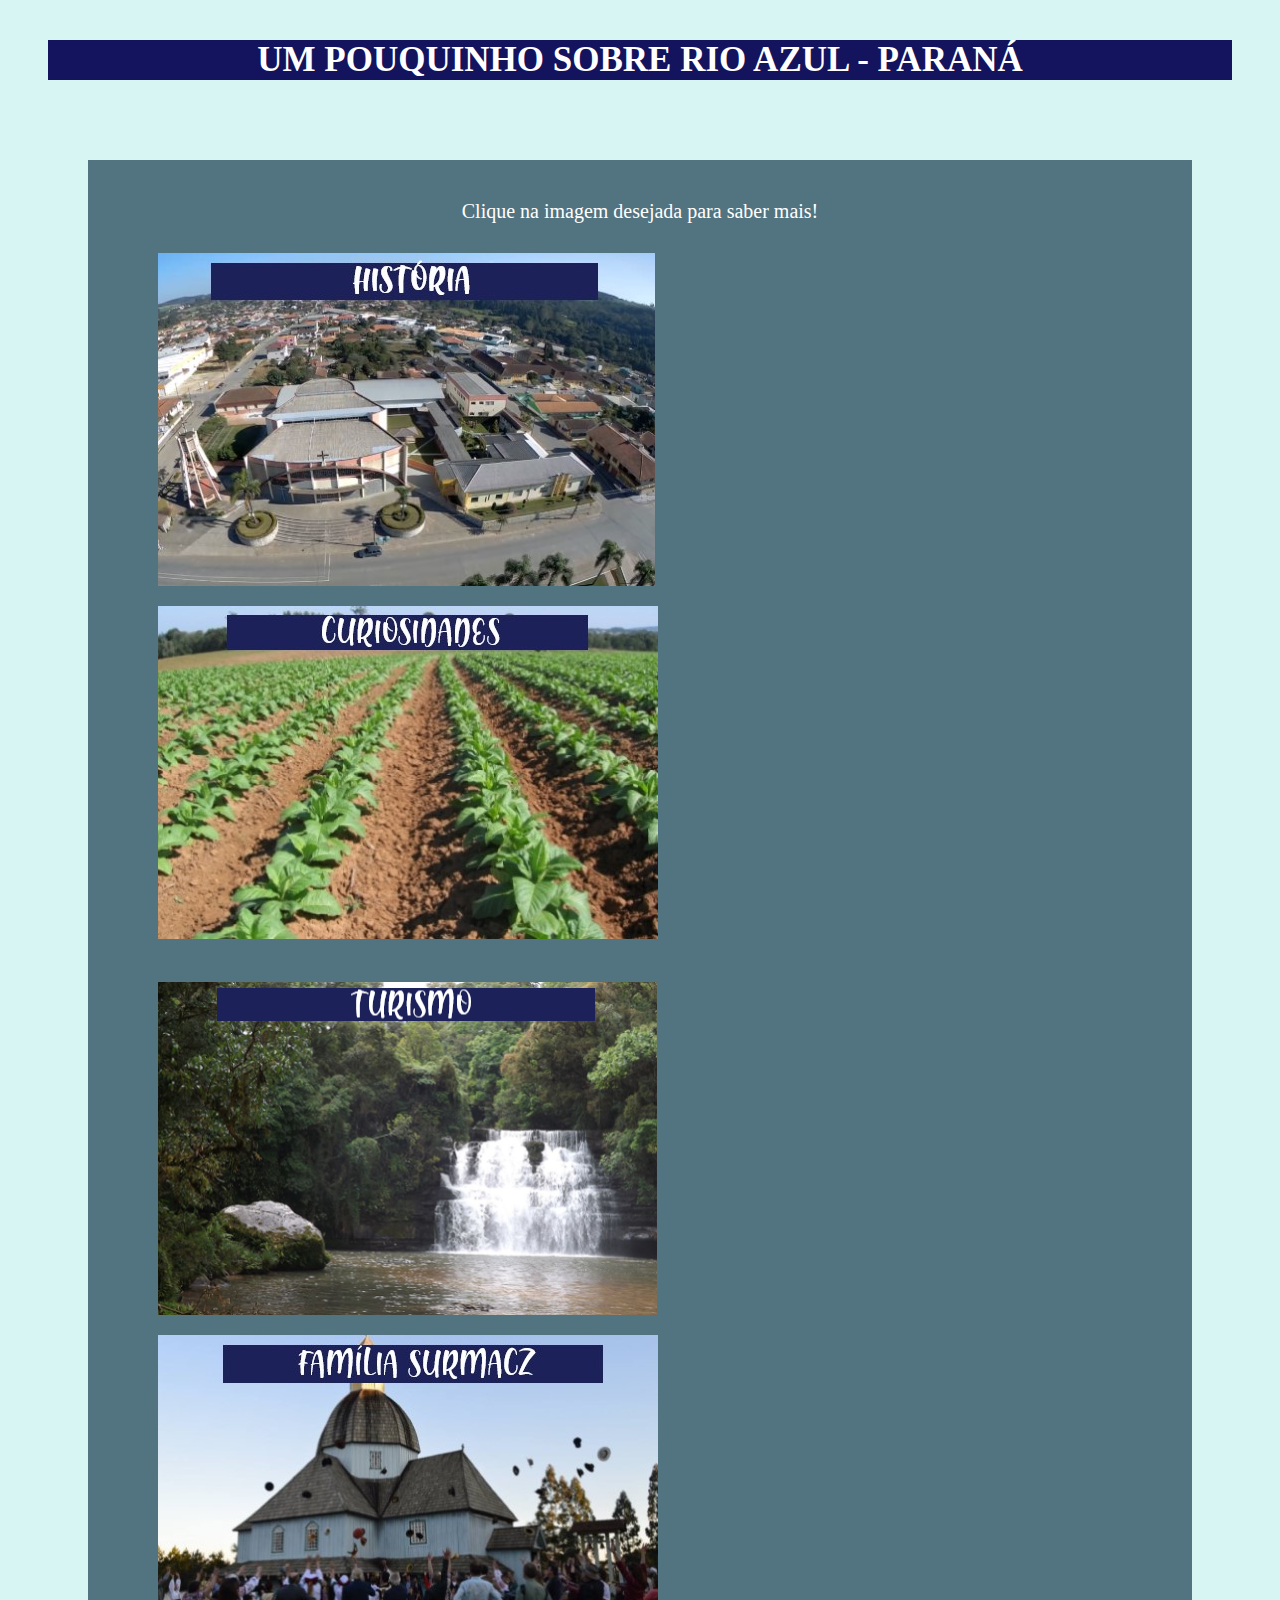
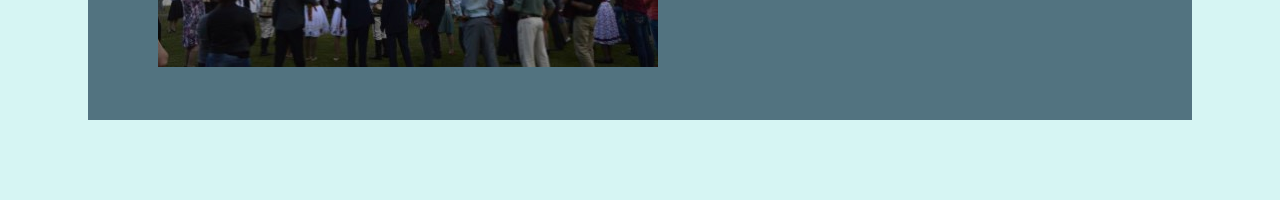
<file: index.html>
<!DOCTYPE html>
<html lang="pt-BR">
<head>
    <meta charset="UTF-8">
    <meta http-equiv="X-UA-Compatible" content="IE=edge">
    <meta name="viewport" content="width=device-width, initial-scale=1.0">
    <title>Rio Azul</title>
    <link rel="icon" href="img-Rio Azul/favicon.ico" image="/x-icon">
    <link rel="stylesheet" href="css/style.css">
</head>
<body>
    <h1>UM POUQUINHO SOBRE RIO AZUL - PARANÁ</h1>
        <div id="paginainicial">
            <p id="especial">Clique na imagem desejada para saber mais!</p>
            <figure>
                <a href="História.html"><img class="inicial" src="img-Rio Azul/história.jpg" align="left"></a>
            </figure>
            <figure>
                <a href="Curiosidades.html"><img class="inicial" src="img-Rio Azul/fumo.jpg"></a>
            </figure>
            <figure>
                <a href="Turismo.html"><img class="inicial" src="img-Rio Azul/turismo.png" align="left"></a>
            </figure>
            <figure>
                <a href="Família_Surmacz.html"><img class="inicial" src="img-Rio Azul/surmacz.jpg"></a>
            </figure>
        </div>
</body>
</html>
</file>
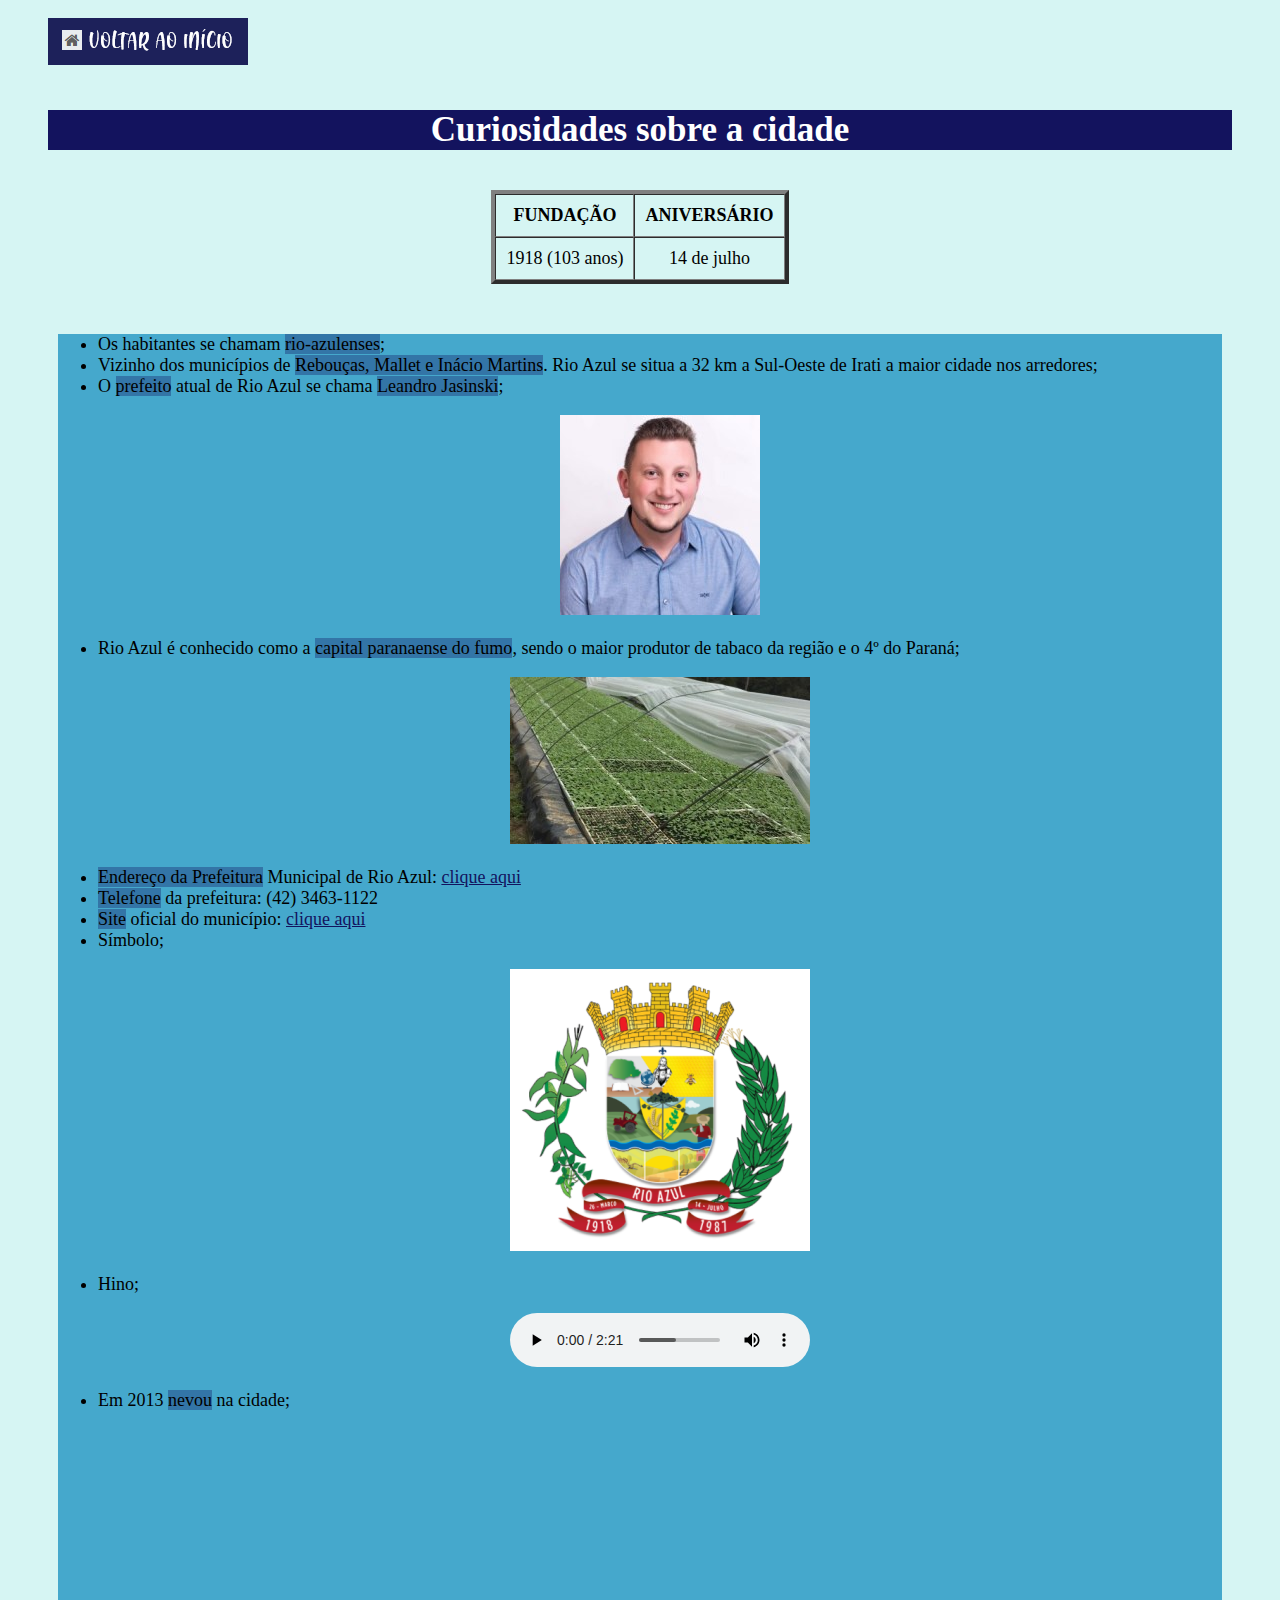
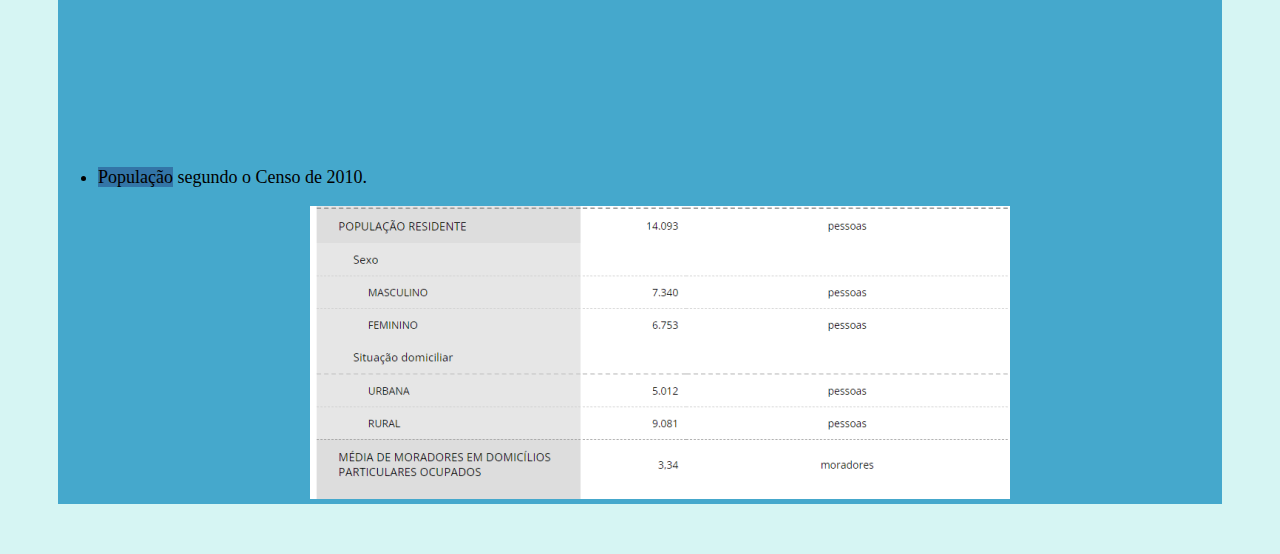
<file: Curiosidades.html>
<!DOCTYPE html>
<html lang="pt-BR">
<head>
    <meta charset="UTF-8">
    <meta http-equiv="X-UA-Compatible" content="IE=edge">
    <meta name="viewport" content="width=device-width, initial-scale=1.0">
    <title>Curiosidades</title>
    <link rel="icon" href="img-Rio Azul/favicon.ico" image="/x-icon">
    <link rel="stylesheet" href="css/style.css">
</head>
<body>
    
    <figure>
        <a href="index.html"><img src="img-Rio Azul/inicio.png" alt="inicio"></a>
    </figure>
    
        <h1>Curiosidades sobre a cidade</h1>

            <table border="4" cellspacing="0" cellpadding="10" align="center">
                <tr>
                    <th>FUNDAÇÃO</th>
                    <th>ANIVERSÁRIO</th>
                </tr>
                <tr>
                    <td>1918 (103 anos)</td>
                    <td align="center">14 de julho</td>
                </tr>
            </table>

            <div class="historia1">
                <ul>
                    <li>Os habitantes se chamam <span>rio-azulenses</span>;</li>
                    <li>Vizinho dos municípios de <span>Rebouças, Mallet e Inácio Martins</span>. Rio Azul se situa a 32 km a Sul-Oeste de Irati a maior cidade nos arredores;</li>
                    <li>O <span>prefeito</span> atual de Rio Azul se chama <span>Leandro Jasinski</span>;</li>
                    <figure>
                        <p class="historia"><img src="img-Rio Azul/prefeito.jpg" alt="prefeito"></p>
                    </figure>
                    <li>Rio Azul é conhecido como a <span>capital paranaense do fumo</span>, sendo o maior produtor de tabaco da região e o 4º do Paraná;</li>
                    <figure>
                        <p class="historia"><img src="img-Rio Azul/tabaco.jpg" alt="tabaco"></p>
                    </figure>
                    <adress>
                        <footer>
                            <li><span>Endereço da Prefeitura</span> Municipal de Rio Azul: <a class="site" href="https://www.google.com/maps/place/R.+Guilherme+Pereira,+482,+Rio+Azul+-+PR,+84560-000/@-25.7232706,-50.7903943,17z/data=!3m1!4b1!4m9!1m2!2m1!1smapa+rua+Rua+Guilherme+Pereira,+482.+Centro+CEP:+84560-000+Rio+Azul+-+PR!3m5!1s0x94e63113fc621af3:0x53e642e3f51467cb!8m2!3d-25.7232754!4d-50.7882056!15sCkhtYXBhIHJ1YSBSdWEgR3VpbGhlcm1lIFBlcmVpcmEsIDQ4Mi4gQ2VudHJvIENFUDogODQ1NjAtMDAwIFJpbyBBenVsIC0gUFKSARBnZW9jb2RlZF9hZGRyZXNz" target="_blank">clique aqui</a></li>	
                            <li><span>Telefone</span> da prefeitura: (42) 3463-1122</li>
                            <li><span>Site</span> oficial do município: <a class="site" href="https://rioazul.pr.gov.br/" target="_blank">clique aqui</a></li>
                        </footer>
                    </adress>
                    <li>Símbolo;</li>
                    <figure>
                        <p class="historia"><img src="img-Rio Azul/símbolo.png" alt="símbolo"></p>
                    </figure>
                    <li>Hino;</li>
                    <p class="historia">
                        <audio preload="metadata" controls>
                            <source src="audio-Rio Azul/Hino Oficial da Cidade de Rio Azul P.mp3" type="audio/mp3">
                            <source src="audio-Rio Azul/Hino Oficial da Cidade de Rio Azul P.ogg" type="audio/ogg">
                            <source src="audio-Rio Azul/Hino Oficial da Cidade de Rio Azul P[1].wav" type="audio/wav">
                        </audio>
                    </p>
                    <li>Em 2013 <span>nevou</span> na cidade;</li>
                    <p class="historia"> 
                        <iframe width="560" height="315" src="https://www.youtube.com/embed/6cje7JOMU2M" title="YouTube video player" frameborder="0" allow="accelerometer; autoplay; clipboard-write; encrypted-media; gyroscope; picture-in-picture" allowfullscreen></iframe>
                    </p>
                    <li><span>População</span> segundo o Censo de 2010.</li>
                    <figure>
                        <p class="historia"><img src="img-Rio Azul/censo.png" alt="censo"></p>
                    </figure>
                </ul>
            </div>
</body>
</html>
</file>
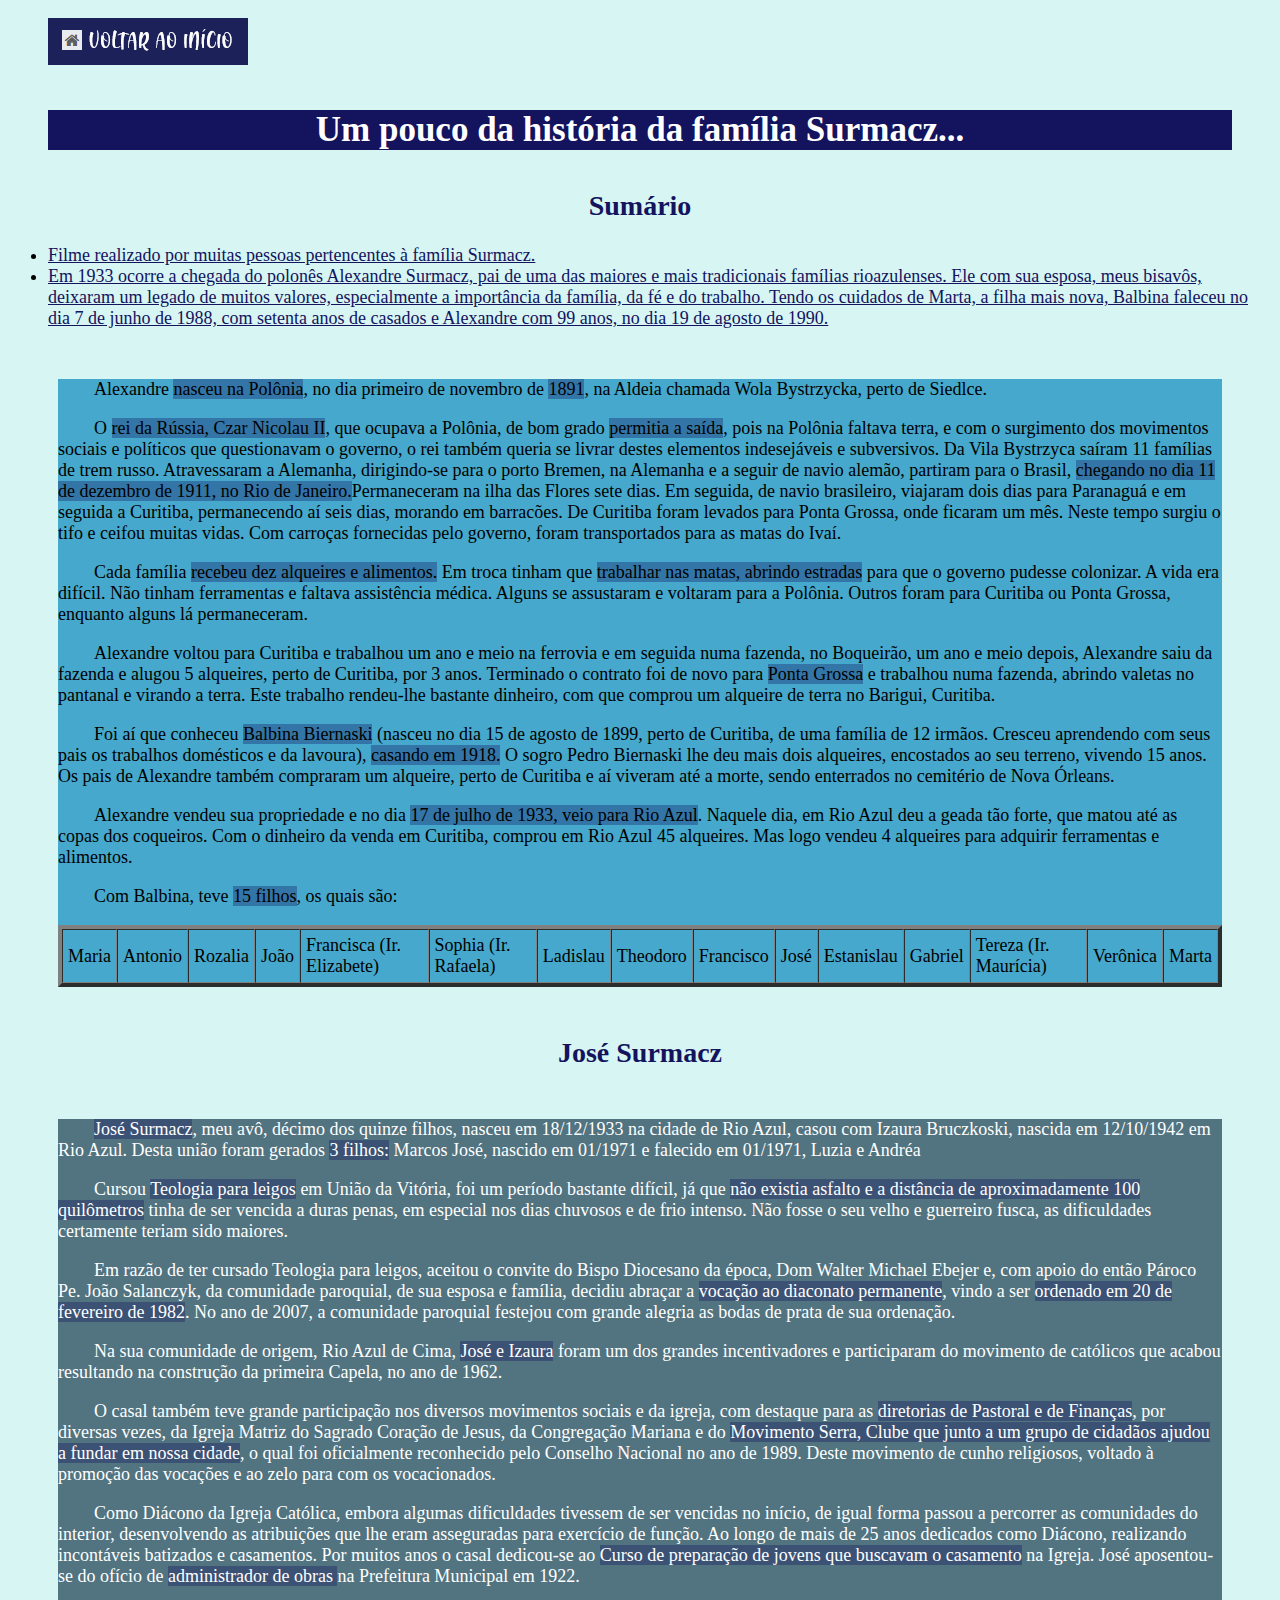
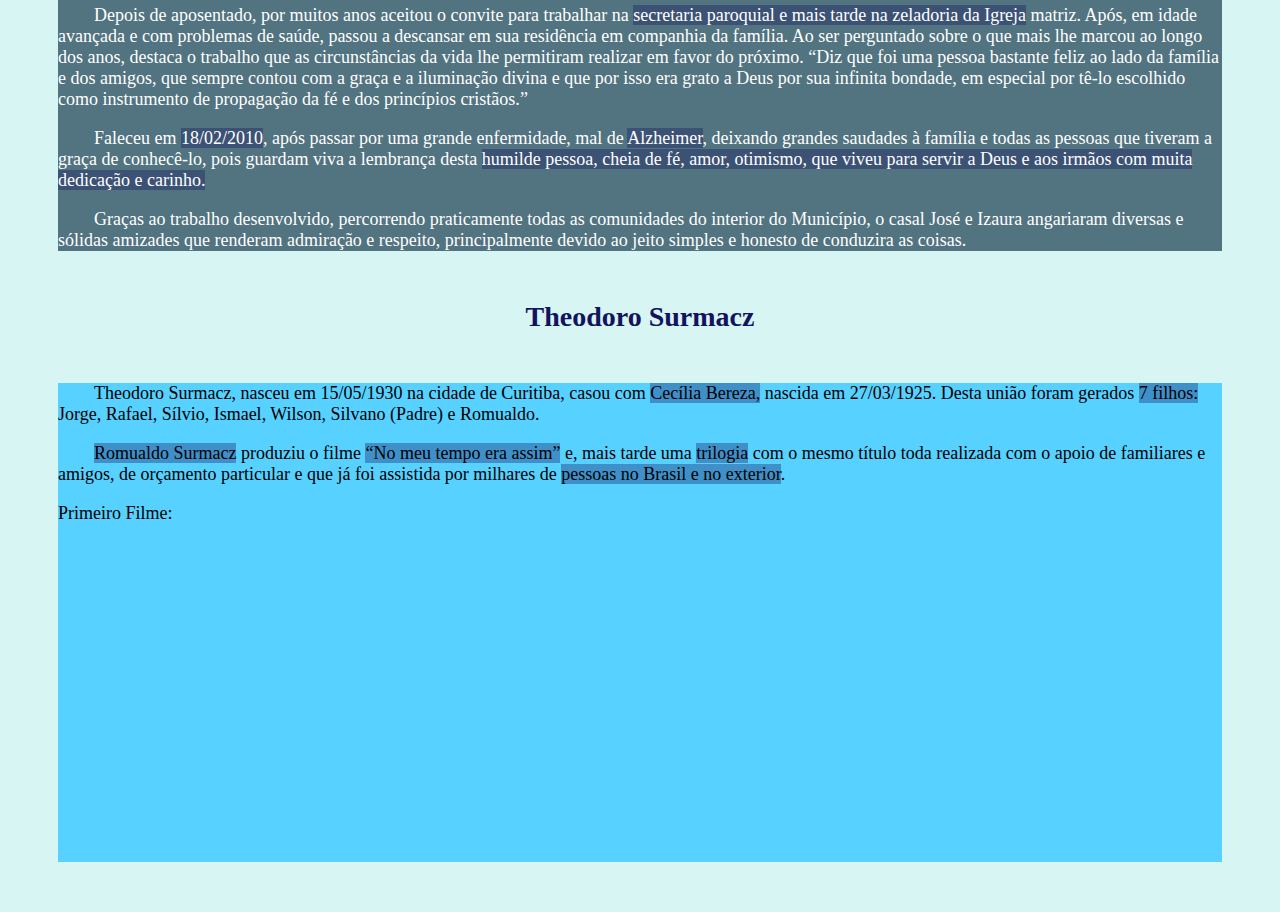
<file: Família_Surmacz.html>
<!DOCTYPE html>
<html lang="pt-BR">
<head>
    <meta charset="UTF-8">
    <meta http-equiv="X-UA-Compatible" content="IE=edge">
    <meta name="viewport" content="width=device-width, initial-scale=1.0">
    <title>Surmacz</title>
    <link rel="icon" href="img-Rio Azul/favicon.ico" image="/x-icon">
    <link rel="stylesheet" href="css/style.css">
</head>
<body>
    
    <figure>
        <a href="index.html"><img src="img-Rio Azul/inicio.png" alt="inicio"></a>
    </figure>

    <h1>Um pouco da história da família Surmacz...</h1>
        
        <h2>Sumário</h2>
            <ul>
                <li><a class="site" href="#filme">Filme realizado por muitas pessoas pertencentes à família Surmacz.</a></li>
                <li><a class="site" href="#alexandre">Em 1933 ocorre a chegada do polonês Alexandre Surmacz, pai de uma das maiores e mais tradicionais famílias rioazulenses. Ele com sua esposa, meus bisavôs, deixaram um legado de muitos valores, especialmente a importância da família, da fé e do trabalho. Tendo os cuidados de Marta, a filha mais nova, Balbina faleceu no dia 7 de junho de 1988, com setenta anos de casados e Alexandre com 99 anos, no dia 19 de agosto de 1990.</a></li>
            </ul>

        <div class="historia1">
            <p><a name="alexandre">&emsp;&emsp;Alexandre</a> <span>nasceu na Polônia</span>, no dia primeiro de novembro de <span>1891</span>, na Aldeia chamada Wola Bystrzycka, perto de Siedlce.</p>
            <p>&emsp;&emsp;O <span>rei da Rússia, Czar Nicolau II</span>, que ocupava a Polônia, de bom grado <span>permitia a saída</span>, pois na Polônia faltava terra, e com o surgimento dos movimentos sociais e políticos que questionavam o governo, o rei também queria se livrar destes elementos indesejáveis e subversivos. Da Vila Bystrzyca saíram 11 famílias de trem russo. Atravessaram a Alemanha, dirigindo-se para o porto Bremen, na Alemanha e a seguir de navio alemão, partiram para o Brasil, <span>chegando no dia 11 de dezembro de 1911, no Rio de Janeiro.</span>Permaneceram na ilha das Flores sete dias. Em seguida, de navio brasileiro, viajaram dois dias para Paranaguá e em seguida a Curitiba, permanecendo aí seis dias, morando em barracões. De Curitiba foram levados para Ponta Grossa, onde ficaram um mês. Neste tempo surgiu o tifo e ceifou muitas vidas. Com carroças fornecidas pelo governo, foram transportados para as matas do Ivaí.</p>
            <p>&emsp;&emsp;Cada família <span>recebeu dez alqueires e alimentos.</span> Em troca tinham que <span>trabalhar nas matas, abrindo estradas</span> para que o governo pudesse colonizar. A vida era difícil. Não tinham ferramentas e faltava assistência médica. Alguns se assustaram e voltaram para a Polônia. Outros foram para Curitiba ou Ponta Grossa, enquanto alguns lá permaneceram.</p>
            <p>&emsp;&emsp;Alexandre voltou para Curitiba e trabalhou um ano e meio na ferrovia e em seguida numa fazenda, no Boqueirão, um ano e meio depois, Alexandre saiu da fazenda e alugou 5 alqueires, perto de Curitiba, por 3 anos. Terminado o contrato foi de novo para <span>Ponta Grossa</span> e trabalhou numa fazenda, abrindo valetas no pantanal e virando a terra. Este trabalho rendeu-lhe bastante dinheiro, com que comprou um alqueire de terra no Barigui, Curitiba.</p>
            <p>&emsp;&emsp;Foi aí que conheceu <span>Balbina Biernaski</span> (nasceu no dia 15 de agosto de 1899, perto de Curitiba, de uma família de 12 irmãos. Cresceu aprendendo com seus pais os trabalhos domésticos e da lavoura), <span>casando em 1918.</span> O sogro Pedro Biernaski lhe deu mais dois alqueires, encostados ao seu terreno, vivendo 15 anos. Os pais de Alexandre também compraram um alqueire, perto de Curitiba e aí viveram até a morte, sendo enterrados no cemitério de Nova Órleans.</p> 
            <p>&emsp;&emsp;Alexandre vendeu sua propriedade e no dia <span>17 de julho de 1933, veio para Rio Azul</span>. Naquele dia, em Rio Azul deu a geada tão forte, que matou até as copas dos coqueiros. Com o dinheiro da venda em Curitiba, comprou em Rio Azul 45 alqueires. Mas logo vendeu 4 alqueires para adquirir ferramentas e alimentos.
            <p>&emsp;&emsp;Com Balbina, teve <span>15 filhos</span>, os quais são:</p>
            <table border="4" cellspacing="0" cellpadding="5" align="center">
                <tr>
                    <td>Maria</td>
                    <td>Antonio</td> 
                    <td>Rozalia</td>
                    <td>João</td>
                    <td>Francisca (Ir. Elizabete)</td>
                    <td >Sophia (Ir. Rafaela)</td>
                    <td>Ladislau</td>
                    <td>Theodoro</td>
                    <td>Francisco</td>
                    <td>José</td>
                    <td>Estanislau</td>
                    <td>Gabriel</td>
                    <td>Tereza (Ir. Maurícia)</td>
                    <td>Verônica</td>
                    <td>Marta</td>
                </tr>
            </table>
        </div>
        <h2>José Surmacz</h2>
            <div id="jsurmacz">
                 <p>&emsp;&emsp;<span>José Surmacz</span>, meu avô, décimo dos quinze filhos, nasceu em 18/12/1933 na cidade de Rio Azul, casou com Izaura Bruczkoski, nascida em 12/10/1942 em Rio Azul. Desta união foram gerados <span>3 filhos:</span> Marcos José, nascido em 01/1971 e falecido em 01/1971, Luzia e Andréa </p>
	            <p>&emsp;&emsp;Cursou <span>Teologia para leigos</span> em União da Vitória, foi um período bastante difícil, já que <span>não existia asfalto e a distância de aproximadamente 100 quilômetros</span> tinha de ser vencida a duras penas, em especial nos dias chuvosos e de frio intenso. Não fosse o seu velho e guerreiro fusca, as dificuldades certamente teriam sido maiores.</p>
                <p>&emsp;&emsp;Em razão de ter cursado Teologia para leigos, aceitou o convite do Bispo Diocesano da época, Dom Walter Michael Ebejer e, com apoio do então Pároco Pe. João Salanczyk, da comunidade paroquial, de sua esposa e família, decidiu abraçar a <span>vocação ao diaconato permanente</span>, vindo a ser <span>ordenado em 20 de fevereiro de 1982</span>. No ano de 2007, a comunidade paroquial festejou com grande alegria as bodas de prata de sua ordenação.</p>
	            <p>&emsp;&emsp;Na sua comunidade de origem, Rio Azul de Cima, <span>José e Izaura</span> foram um dos grandes incentivadores e participaram do movimento de católicos que acabou resultando na construção da primeira Capela, no ano de 1962.</p>
	            <p>&emsp;&emsp;O casal também teve grande participação nos diversos movimentos sociais e da igreja, com destaque para as <span>diretorias de Pastoral e de Finanças</span>, por diversas vezes, da Igreja Matriz do Sagrado Coração de Jesus, da Congregação Mariana e do <span>Movimento Serra, Clube que junto a um grupo de cidadãos ajudou a fundar em nossa cidade</span>, o qual foi oficialmente reconhecido pelo Conselho Nacional no ano de 1989. Deste movimento de cunho religiosos, voltado à promoção das vocações e ao zelo para com os vocacionados.</p>
	            <p>&emsp;&emsp;Como Diácono da Igreja Católica, embora algumas dificuldades tivessem de ser vencidas no início, de igual forma passou a percorrer as comunidades do interior, desenvolvendo as atribuições que lhe eram asseguradas para exercício de função. Ao longo de mais de 25 anos dedicados como Diácono, realizando incontáveis batizados e casamentos. Por muitos anos o casal dedicou-se ao <span>Curso de preparação de jovens que buscavam o casamento</span> na Igreja. José aposentou-se do ofício de <span>administrador de obras </span>na Prefeitura Municipal em 1922.</p>
	            <p>&emsp;&emsp;Depois de aposentado, por muitos anos aceitou o convite para trabalhar na <span>secretaria paroquial e mais tarde na zeladoria da Igreja</span> matriz. Após, em idade avançada e com problemas de saúde, passou a descansar em sua residência em companhia da família. Ao ser perguntado sobre o que mais lhe marcou ao longo dos anos, destaca o trabalho que as circunstâncias da vida lhe permitiram realizar em favor do próximo. <q>Diz que foi uma pessoa bastante feliz ao lado da família e dos amigos, que sempre contou com a graça e a iluminação divina e que por isso era grato a Deus por sua infinita bondade, em especial por tê-lo escolhido como instrumento de propagação da fé e dos princípios cristãos.</q></p>
	            <p>&emsp;&emsp;Faleceu em <span>18/02/2010</span>, após passar por uma grande enfermidade, mal de <span>Alzheimer</span>, deixando grandes saudades à família e todas as pessoas que tiveram a graça de conhecê-lo, pois guardam viva a lembrança desta <span>humilde pessoa, cheia de fé, amor, otimismo, que viveu para servir a Deus e aos irmãos com muita dedicação e carinho.</span></p>
	            <p>&emsp;&emsp;Graças ao trabalho desenvolvido, percorrendo praticamente todas as comunidades do interior do Município, o casal José e Izaura angariaram diversas e sólidas amizades que renderam admiração e respeito, principalmente devido ao jeito simples e honesto de conduzira as coisas. </p>
            </div>

        <h2>Theodoro Surmacz</h2>
            <div id="tsurmacz">
                <p>&emsp;&emsp;Theodoro Surmacz, nasceu em 15/05/1930 na cidade de Curitiba, casou com <span>Cecília Bereza,</span> nascida em 27/03/1925. Desta união foram gerados <span>7 filhos:</span> Jorge, Rafael, Sílvio, Ismael, Wilson, Silvano (Padre) e Romualdo.</p> 
                <p>&emsp;&emsp;<span>Romualdo Surmacz</span> produziu o filme <span>“No meu tempo era assim”</span> e, mais tarde uma <span>trilogia</span> com o mesmo título toda realizada com o apoio de familiares e amigos, de orçamento particular e que já foi assistida por milhares de <span>pessoas no Brasil e no exterior</span>.</p> 
                <p><a name="filme">Primeiro Filme:</a></p>
                <p class="historia"><iframe width="560" height="315" src="https://www.youtube.com/embed/7XwJN4IOtDs" title="YouTube video player" frameborder="0" allow="accelerometer; autoplay; clipboard-write; encrypted-media; gyroscope; picture-in-picture" allowfullscreen></iframe></p>
            </div>
</body>
</html>
</file>
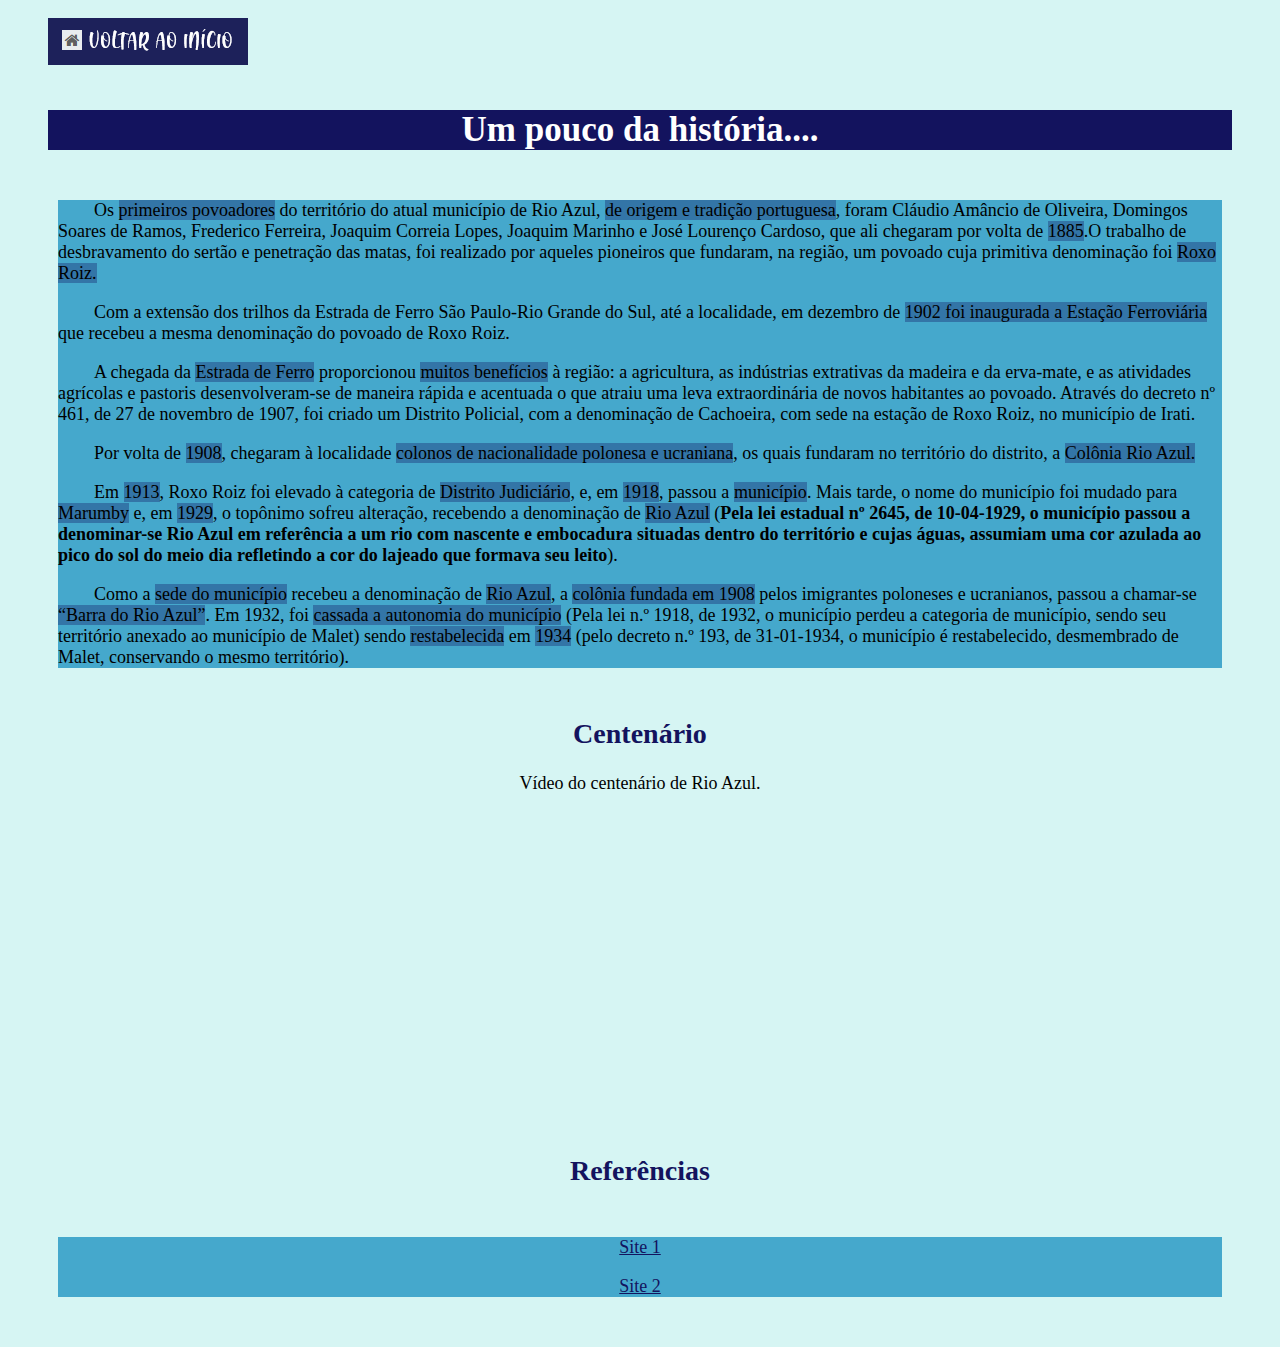
<file: História.html>
<!DOCTYPE html>
<html lang="pt-BR">
<head>
    <meta charset="UTF-8">
    <meta http-equiv="X-UA-Compatible" content="IE=edge">
    <meta name="viewport" content="width=device-width, initial-scale=1.0">
    <title>História</title>
    <link rel="icon" href="img-Rio Azul/favicon.ico" image="/x-icon">
    <link rel="stylesheet" href="css/style.css">
</head>
<body>
    <figure>
        <a href="index.html"><img src="img-Rio Azul/inicio.png" alt="inicio"></a>
    </figure>

        <h1>Um pouco da história....</h1>
            <div class="historia1">
                <p>&emsp;&emsp;Os <span>primeiros povoadores</span> do território do atual município de Rio Azul, <span>de origem e tradição portuguesa</span>, foram Cláudio Amâncio de Oliveira, Domingos Soares de Ramos, Frederico Ferreira, Joaquim Correia Lopes, Joaquim Marinho e José Lourenço Cardoso, que ali chegaram por volta de <span>1885</span>.O trabalho de desbravamento do sertão e penetração das matas, foi realizado por aqueles pioneiros que fundaram, na região, um povoado cuja primitiva denominação foi <span>Roxo Roiz.</span></p>
                <p>&emsp;&emsp;Com a extensão dos trilhos da Estrada de Ferro São Paulo-Rio Grande do Sul, até a localidade, em dezembro de <span>1902 foi inaugurada a Estação Ferroviária</span> que recebeu a mesma denominação do povoado de Roxo Roiz.</p>
                <p>&emsp;&emsp;A chegada  da  <span>Estrada  de  Ferro</span>  proporcionou  <span>muitos  benefícios</span>  à  região:  a agricultura, as indústrias extrativas da madeira e da erva-mate, e as atividades agrícolas e pastoris desenvolveram-se  de  maneira  rápida  e  acentuada  o  que  atraiu  uma  leva extraordinária de novos habitantes ao povoado. Através do decreto nº 461, de 27 de novembro de 1907, foi criado um Distrito Policial, com a denominação de Cachoeira,  com sede na estação de Roxo Roiz, no município de Irati.</p>
                <p>&emsp;&emsp;Por volta de <span>1908</span>, chegaram à localidade <span>colonos de nacionalidade polonesa e ucraniana</span>, os quais fundaram no território do distrito, a <span>Colônia Rio Azul.</span></p>
                <p>&emsp;&emsp;Em <span>1913</span>, Roxo Roiz foi elevado à categoria de <span>Distrito Judiciário</span>, e, em <span>1918</span>, passou a <span>município</span>. Mais tarde, o nome do município foi mudado para <span>Marumby</span> e, em <span>1929</span>, o topônimo sofreu alteração, recebendo a denominação de <span>Rio Azul</span> (<b>Pela lei estadual nº 2645, de 10-04-1929, o município passou a denominar-se Rio Azul em referência a um rio com nascente e embocadura situadas dentro do território e cujas águas, assumiam uma cor azulada ao pico do sol do meio dia refletindo a cor do lajeado que formava seu leito</b>).</p>
                <p>&emsp;&emsp;Como a <span>sede do município</span> recebeu a denominação de <span>Rio Azul</span>, a <span>colônia fundada em 1908</span> pelos imigrantes poloneses e ucranianos, passou a chamar-se <span><q>Barra do Rio Azul</q></span>. Em 1932, foi <span>cassada a autonomia do município</span> (Pela lei n.º 1918, de 1932, o município perdeu a categoria de município, sendo seu território anexado ao município de Malet) sendo <span>restabelecida</span> em <span>1934</span> (pelo decreto n.º 193, de 31-01-1934, o município é restabelecido, desmembrado de Malet, conservando o mesmo território).</p>
            </div>

            <h2>Centenário</h2>
                <p class="historia">Vídeo do centenário de Rio Azul.</p>
                <p class="historia"><iframe width="560" height="315" src="https://www.youtube.com/embed/kUKGihu_VCc" title="YouTube video player" frameborder="0" allow="accelerometer; autoplay; clipboard-write; encrypted-media; gyroscope; picture-in-picture" allowfullscreen></iframe></p>
                
            <h2>Referências</h2>
            <div class="historia1">
                <adress>
                    <footer>
                        <p class="historia"><a class="site" href="https://www.rioazul.pr.gov.br/pagina/78_Historia.html" target="_blank">Site 1</a></p>
                    </footer>
                    <footer>
                        <p class="historia"><a class="site" href="https://www.rioazul.pr.leg.br/rio-azul-100-anos" target="_blank">Site 2</a></p>
                    </footer>
                </adress>
            </div>
</body>
</html>
</file>
<file: css/style.css>
body{
    background-color: rgb(214, 245, 243);
    font-family:cursive;
    font-size: 18px;
}

h1{
    color:white;
    font-family:cursive;
    background-color: rgb(19, 19, 94);
    text-align:center;
    font-size: 35px;
    margin:40px;
}

div#paginainicial{
    background-color:#527380;
    margin:80px;
    padding:20px;
}

p#especial{
    text-align: center;
    color:white;
    font-family: cursive;
    font-size:20px;
}

img.inicial{
    margin:10px;
}

div.historia1{
    background-color: #45A8CC;
    margin:50px;
}

span{
    background-color:rgba(19, 19, 94, 0.336); 
}

h2{
    color: rgb(19, 19, 94);
    text-align: center;
    font-size: 28px;
}

p.historia{
    text-align:center;
}

a.site{
    color:rgb(19, 19, 94);
}

a.site:hover{
    background-color: white;
}

a.site:active{
    background-color:rgba(226, 226, 248, 0.336); 
}

div#turismo{
    background-color: #527380;
    margin:50px;
}

li.t{
    color: white;
}

img.s{
    margin:40px;
}

figcaption{
    text-align: center;
}

p.c{
    background-color: white;
    color: rgb(19, 19, 94);
    text-align: center;
    margin:30px;
}

div#jsurmacz{
    background-color: #527380;
    color:white;
    margin:50px;
}

div#tsurmacz{
    background-color:#57D1FF;
    margin:50px;
}
</file>
